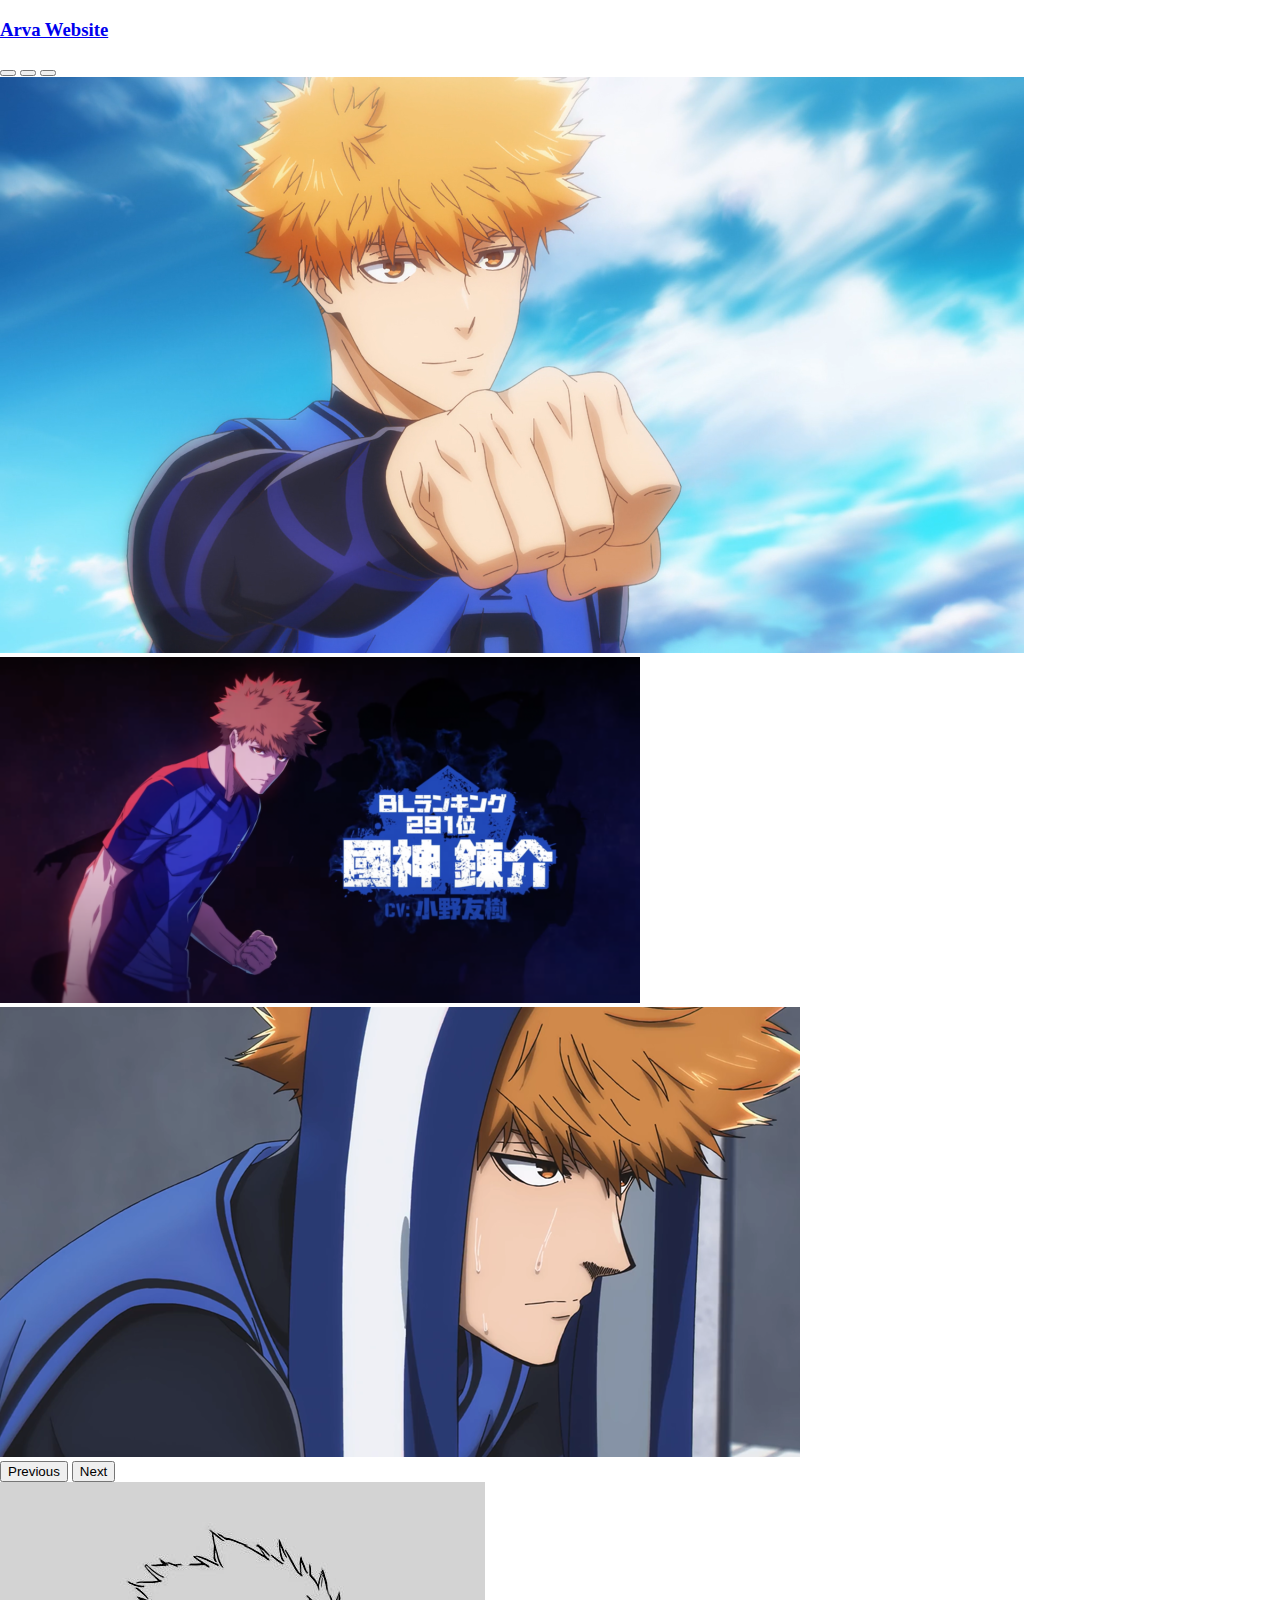
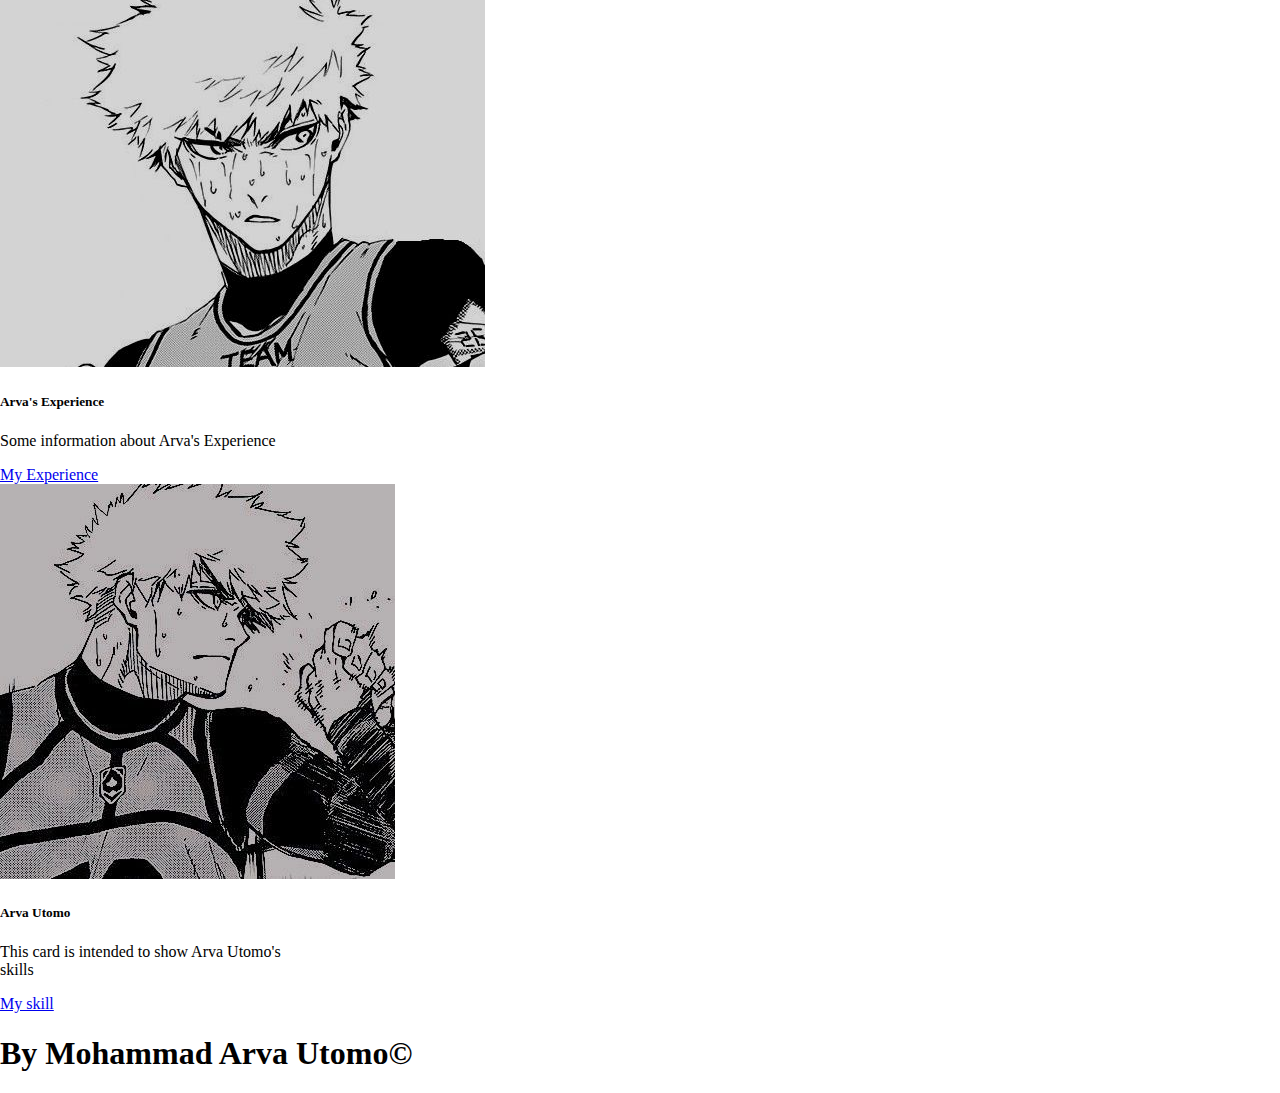
<file: index.html>
<!DOCTYPE html>
<html lang="en">
  <head>
    <meta charset="UTF-8" />
    <meta http-equiv="X-UA-Compatible" content="IE=edge" />
    <meta name="viewport" content="width=device-width, initial-scale=1.0" />
    <link rel="stylesheet" type="text/css" href="style.css" />
    <!-- CSS only -->
    <link
      href="https://cdn.jsdelivr.net/npm/bootstrap@5.2.2/dist/css/bootstrap.min.css"
      rel="stylesheet"
      integrity="sha384-Zenh87qX5JnK2Jl0vWa8Ck2rdkQ2Bzep5IDxbcnCeuOxjzrPF/et3URy9Bv1WTRi"
      crossorigin="anonymous"/>
      
    <title>Arva's WebPage</title>
  </head>
  <body class="bg-dark">
    <!-- As a link -->
    <nav class="navbar bg-dark">
      <div class="container-fluid justify-content-center font-monospace">
        <a
          class="navbar-brand text-light text-align-center"
          href="#mycard"
          ><h3>Arva Website</h3></a
        >
      </div>
    </nav>

    <!-- Carousel Section -->
    <div
      id="carouselExampleIndicators"
      class="carousel slide"
      data-bs-ride="true"
    >
      <div class="carousel-indicators">
        <button
          type="button"
          data-bs-target="#carouselExampleIndicators"
          data-bs-slide-to="0"
          class="active"
          aria-current="true"
          aria-label="Slide 1"
        ></button>
        <button
          type="button"
          data-bs-target="#carouselExampleIndicators"
          data-bs-slide-to="1"
          aria-label="Slide 2"
        ></button>
        <button
          type="button"
          data-bs-target="#carouselExampleIndicators"
          data-bs-slide-to="2"
          aria-label="Slide 3"
        ></button>
      </div>
      <div class="carousel-inner">
        <div class="carousel-item active">
          <img src="asset/Rensuke.webp" class="d-block w-100" alt="..."  />
        </div>
        <div class="carousel-item">
          <img src="asset/Rambutkuning.webp" class="d-block w-100" alt="..." />
        </div>
        <div class="carousel-item">
          <img src="asset/bluelock.webp" class="d-block w-100" alt="..." />
        </div>
      </div>
      <button
        class="carousel-control-prev"
        type="button"
        data-bs-target="#carouselExampleIndicators"
        data-bs-slide="prev"
      >
        <span class="carousel-control-prev-icon" aria-hidden="true"></span>
        <span class="visually-hidden">Previous</span>
      </button>
      <button
        class="carousel-control-next"
        type="button"
        data-bs-target="#carouselExampleIndicators"
        data-bs-slide="next"
      >
        <span class="carousel-control-next-icon" aria-hidden="true"></span>
        <span class="visually-hidden">Next</span>
      </button>
    </div>
    <!-- Carousel Section -->

    <!-- Card Section -->
    <section class="d-flex p-4 mb-4 justify-content-center align-items-center">
      <div class="d-sm-flex">
        <div class="card m-2 shadow-lg" style="width: 18rem" id="mycard">
          <img src="asset/arva.webp" class="card-img-top" alt="..." />
          <div class="card-body">
            <h5 class="card-title">Arva's Experience</h5>
            <p class="card-text">
              Some information about Arva's Experience
            </p>
            <a href="exp.html" class="btn btn-dark">My Experience</a>
          </div>
        </div>
        <div class="card m-2 shadow-lg" style="width: 18rem">
          <img src="asset/arvut.webp" class="card-img-top" alt="..." />
          <div class="card-body">
            <h5 class="card-title">Arva Utomo</h5>
            <p class="card-text">
              This card is intended to show Arva Utomo's skills
            </p>
            <a
              href="skill.html"
              class="btn btn-dark"
              >My skill</a
            >
          </div>
        </div>
      </div>
    </section>
    <!-- Card Section -->

    
    <!-- Footer Section -->
    <div class="d-flex fixed-bottom justify-content-center bg-dark text-light border-white mt-4">
      <div>
        <h1>By Mohammad Arva Utomo©</h1>
      </div>
    </div>
    <!-- Footer Section -->

    <!-- JavaScript Bundle with Popper -->
    <script
      src="https://cdn.jsdelivr.net/npm/bootstrap@5.2.2/dist/js/bootstrap.bundle.min.js"
      integrity="sha384-OERcA2EqjJCMA+/3y+gxIOqMEjwtxJY7qPCqsdltbNJuaOe923+mo//f6V8Qbsw3"
      crossorigin="anonymous"
    ></script>
  </body>
</html>
</file>
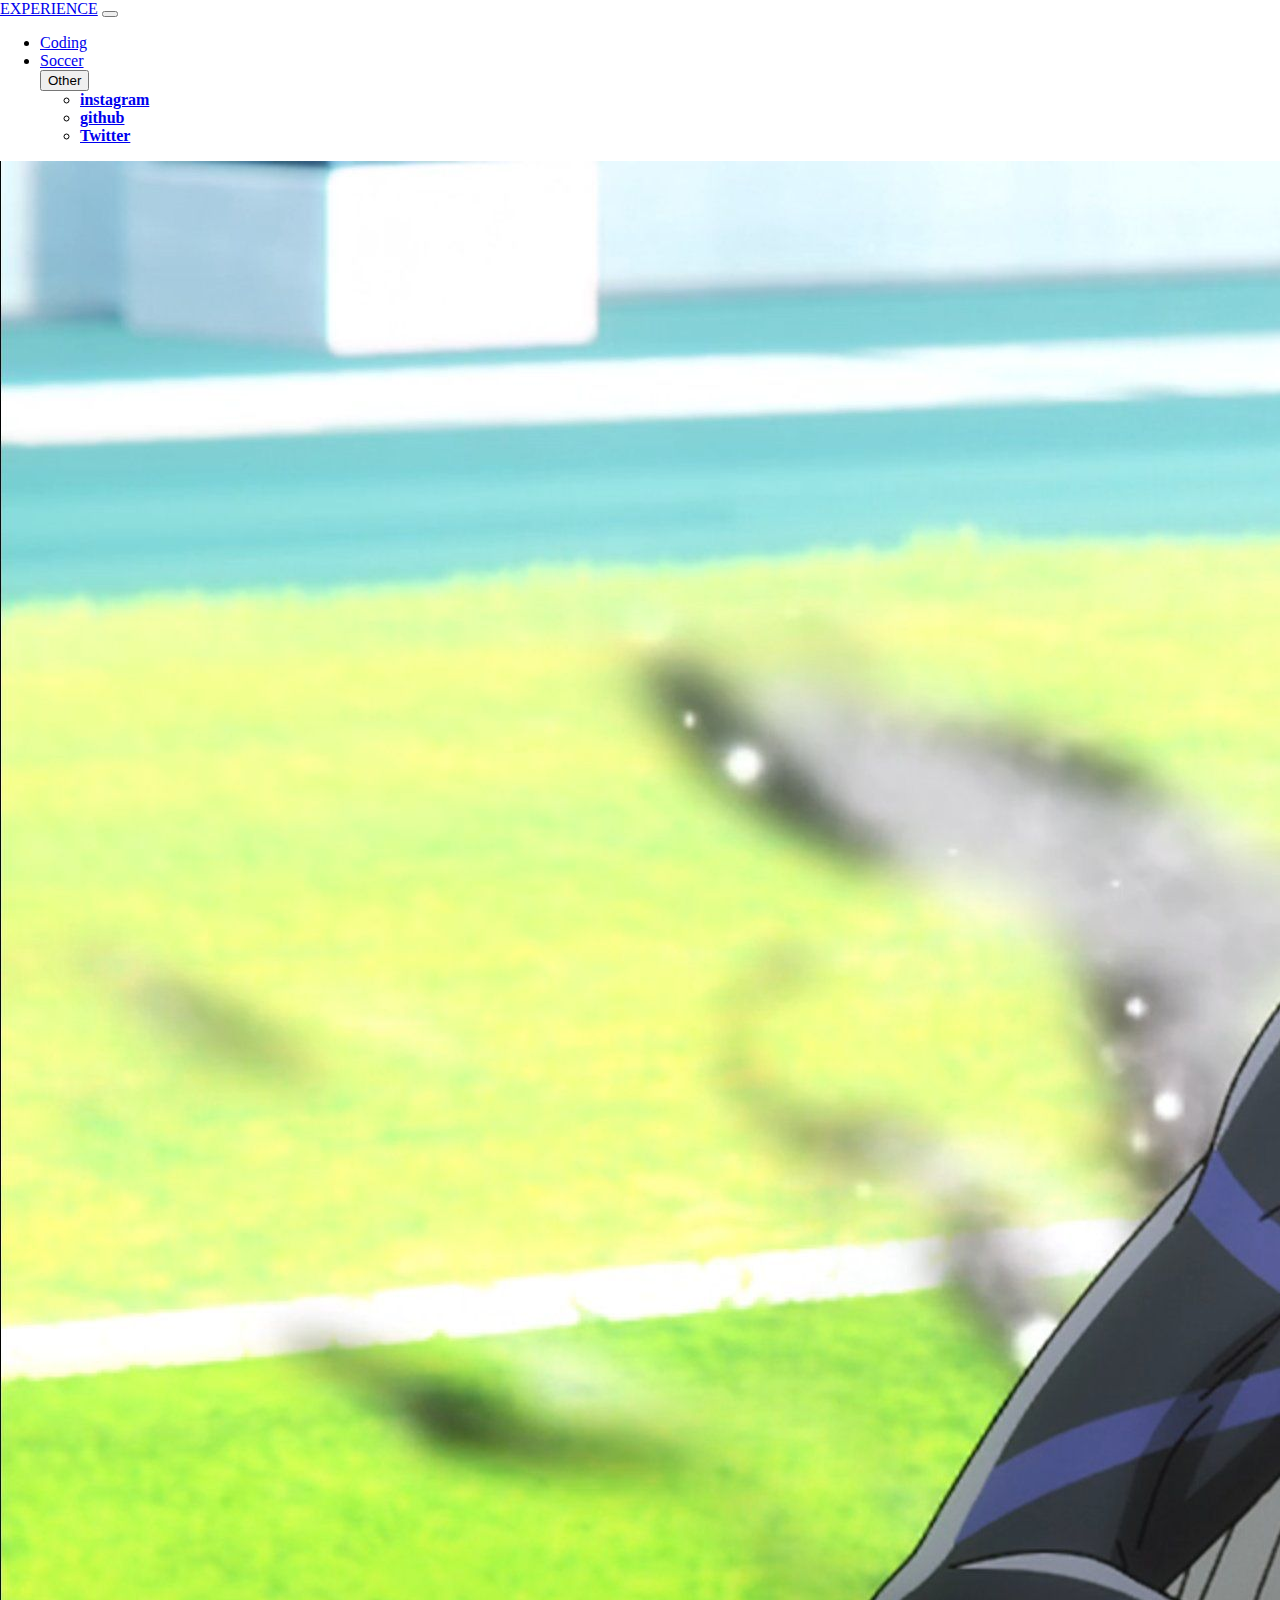
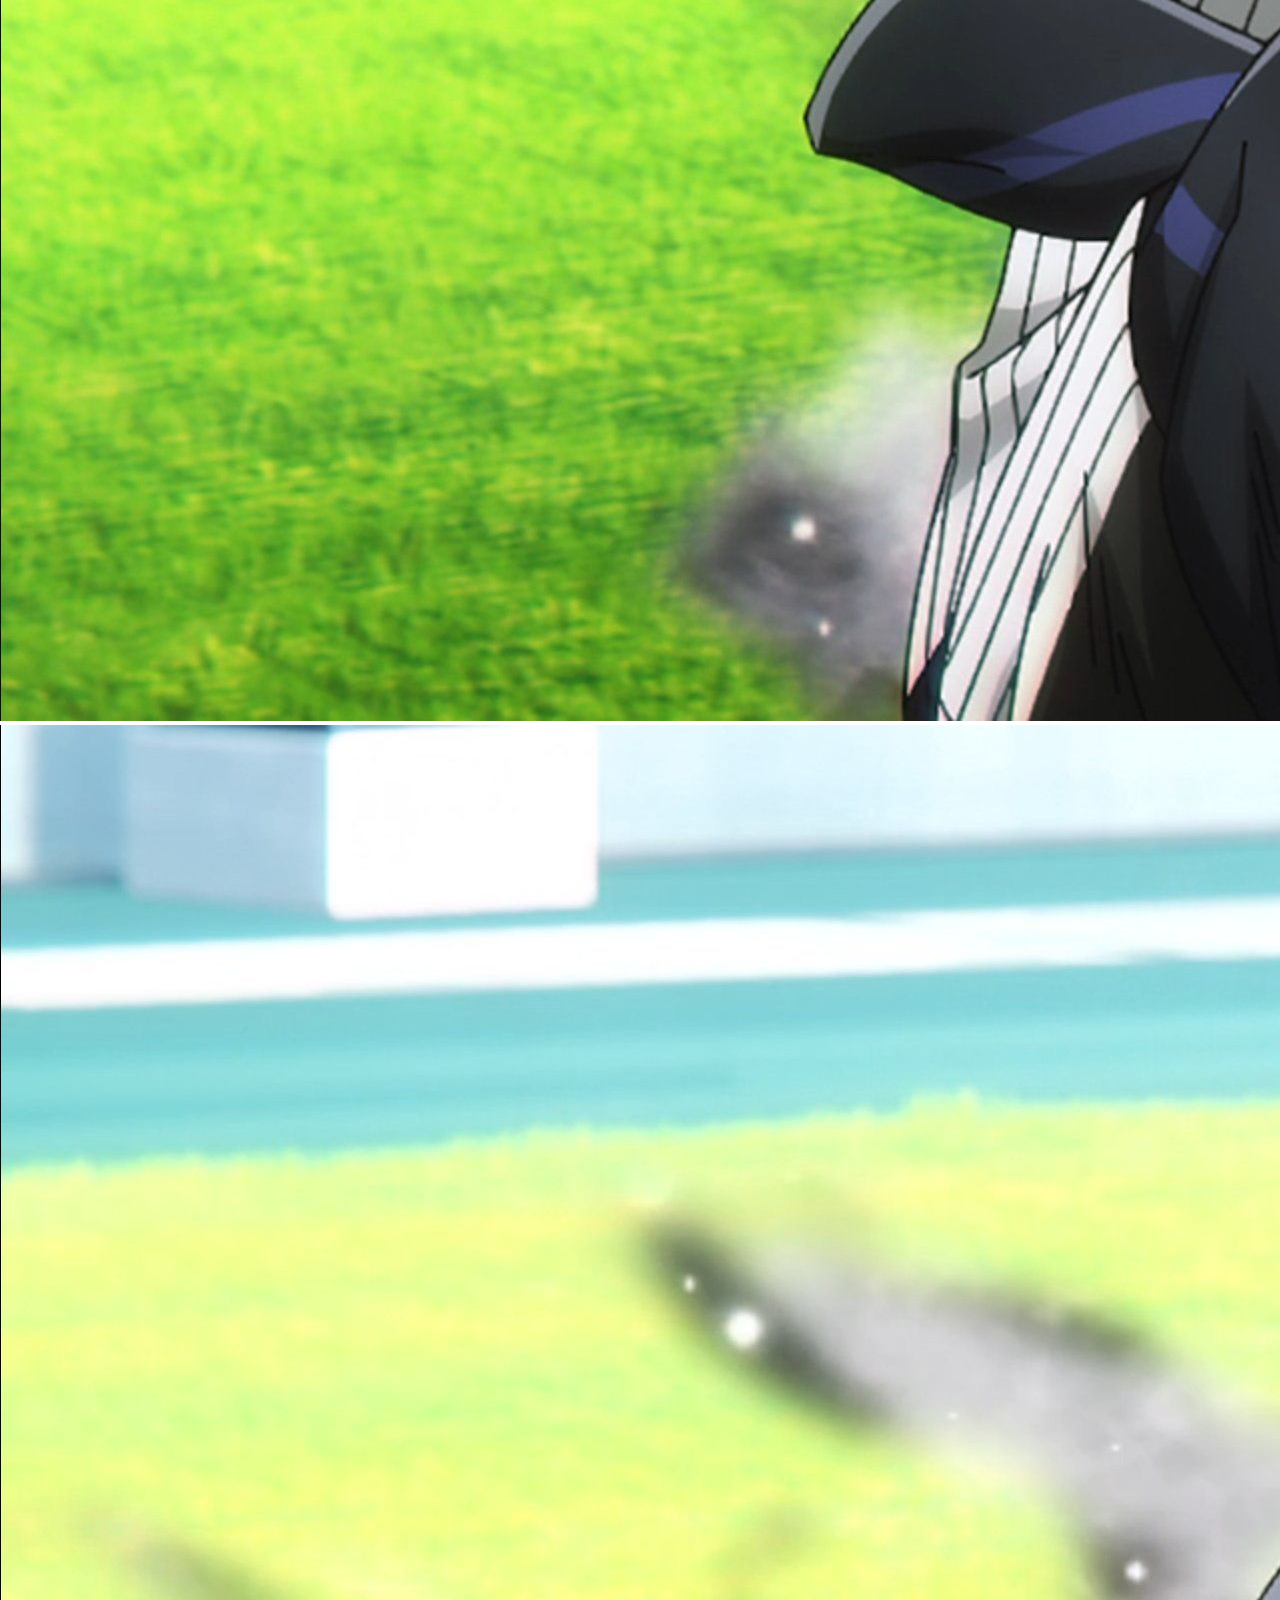
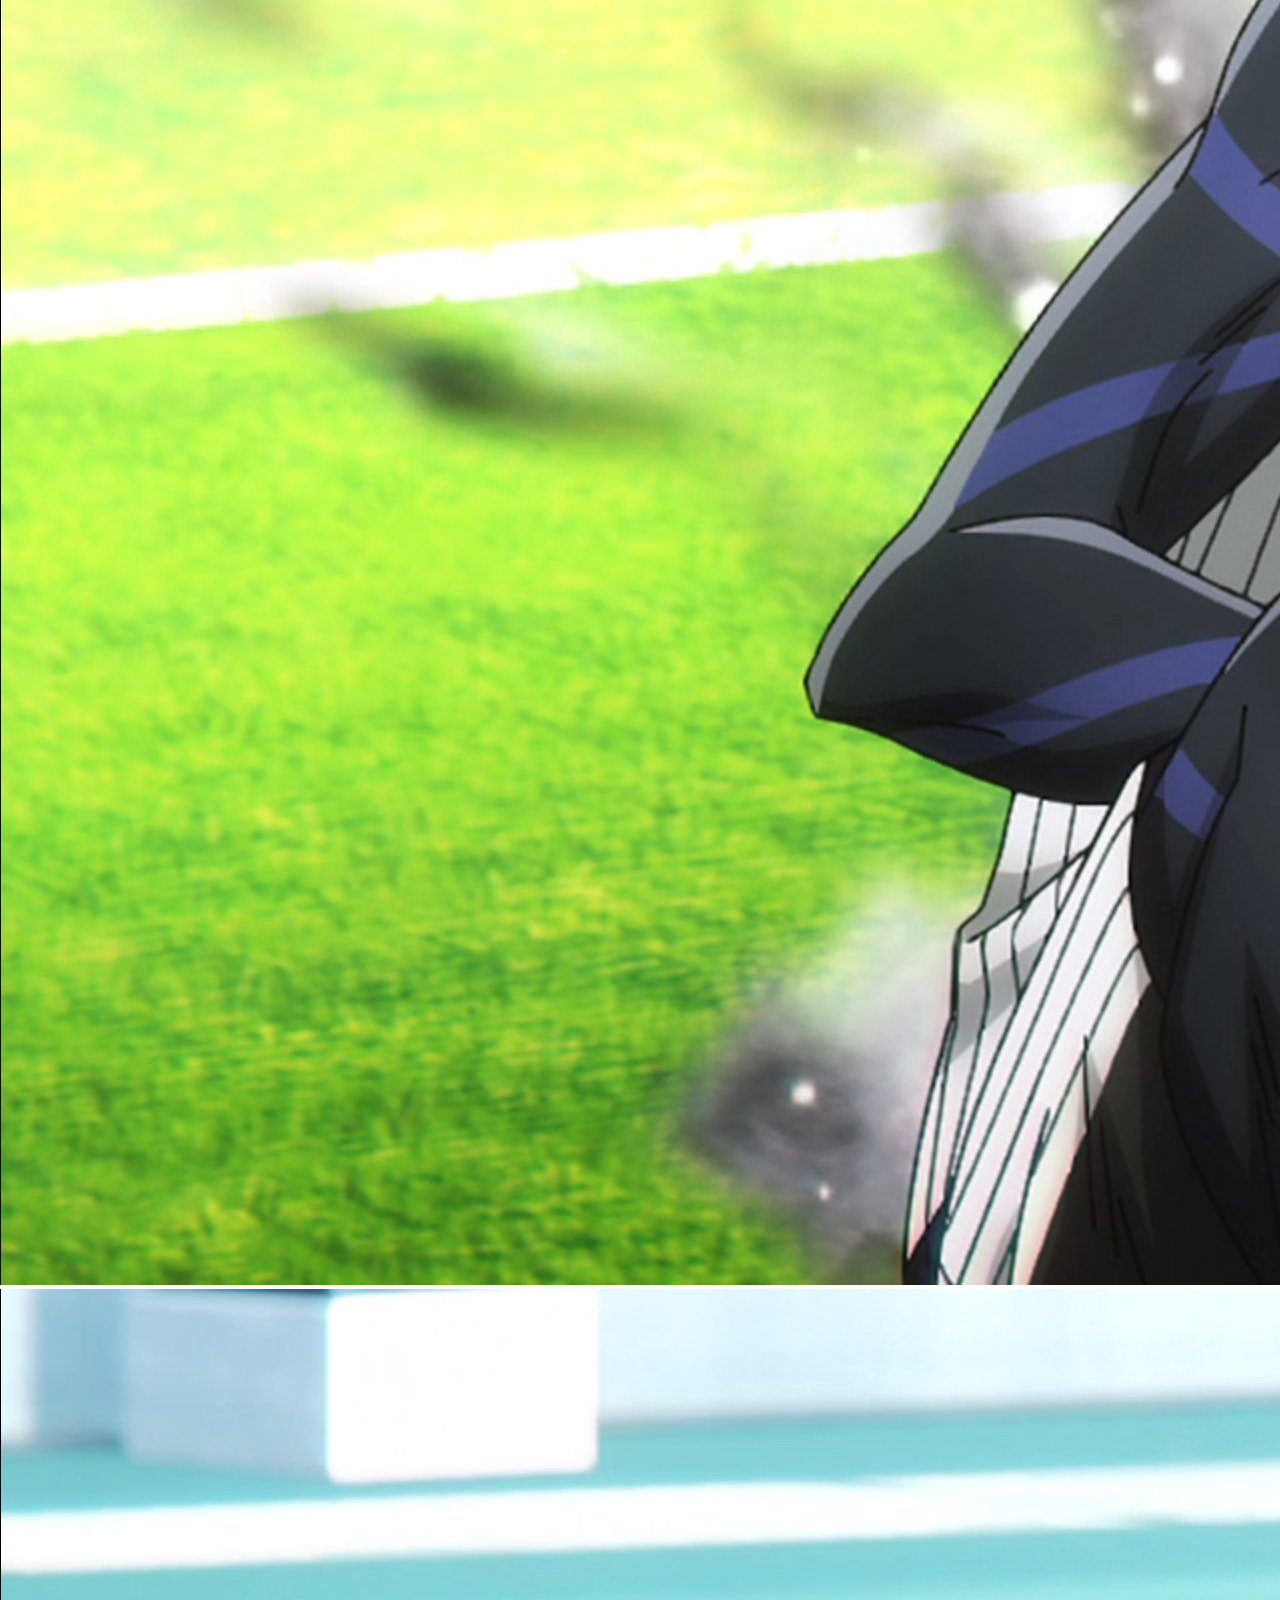
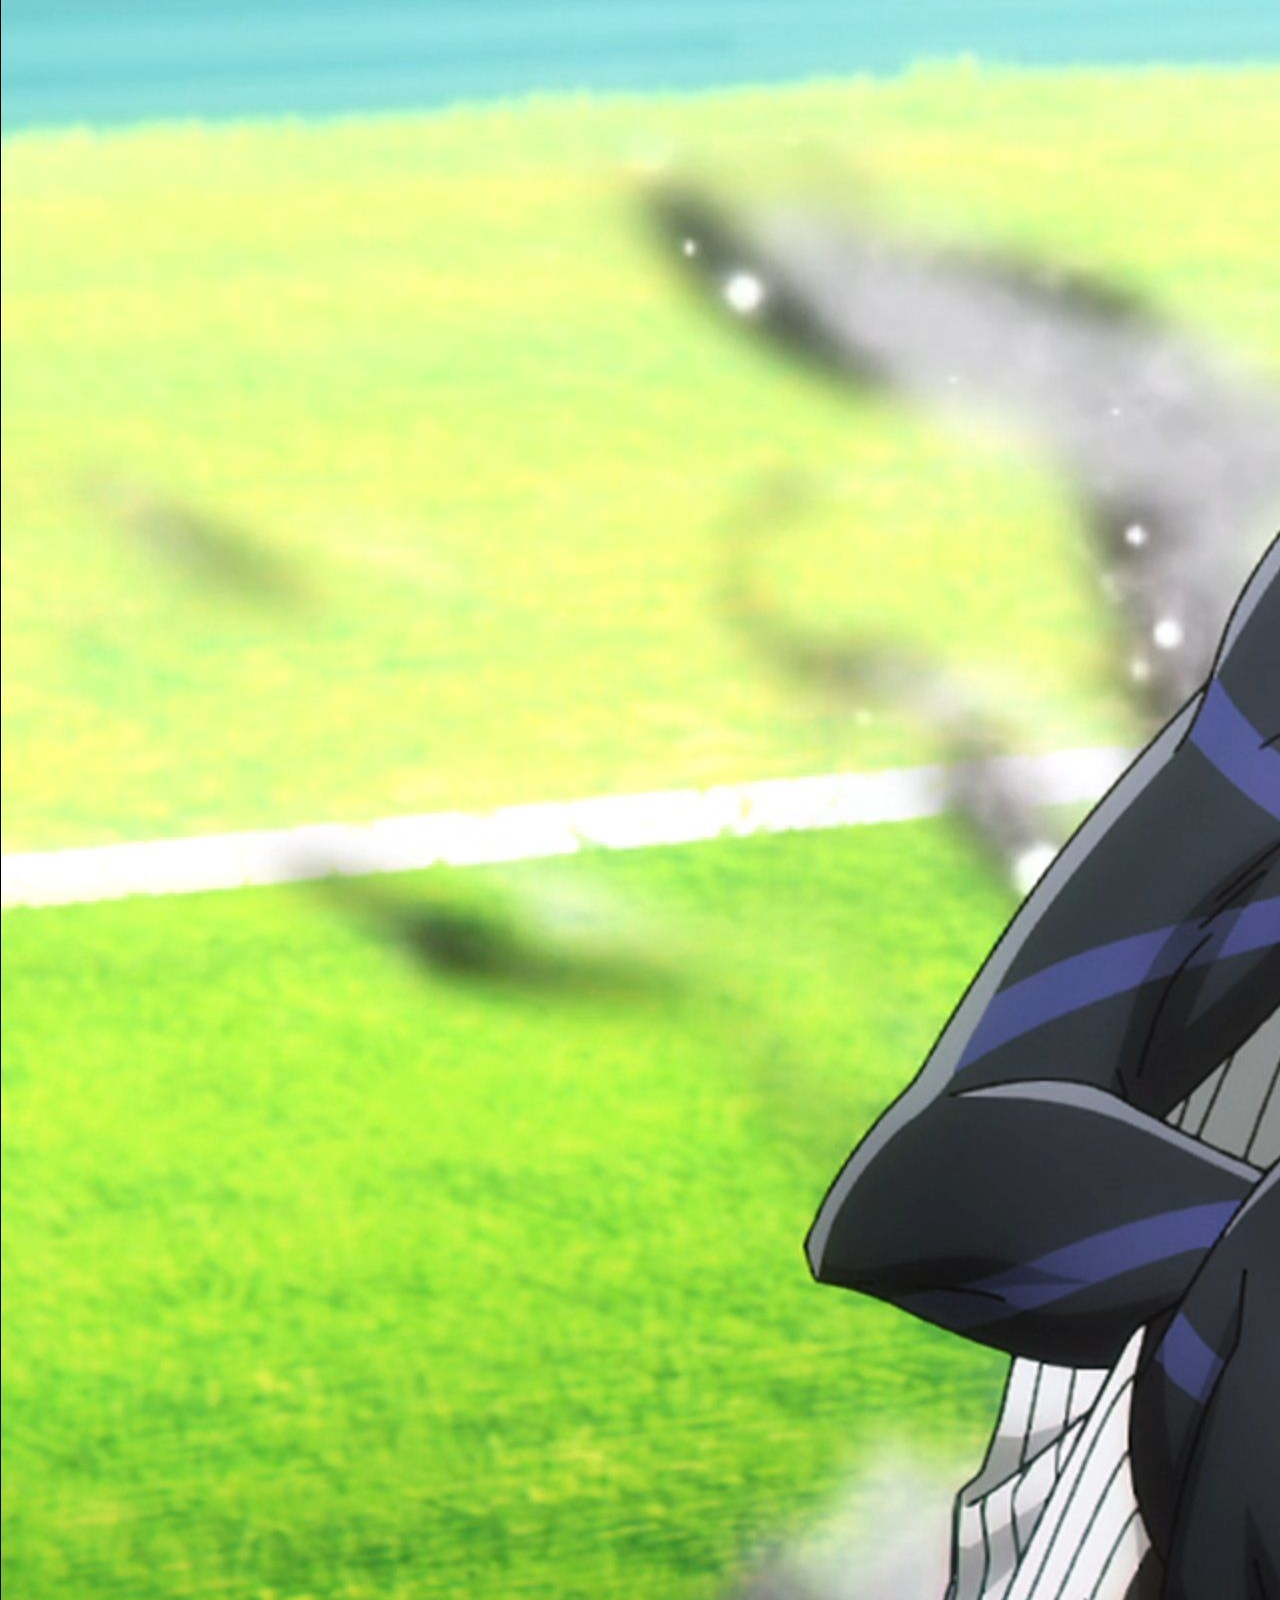
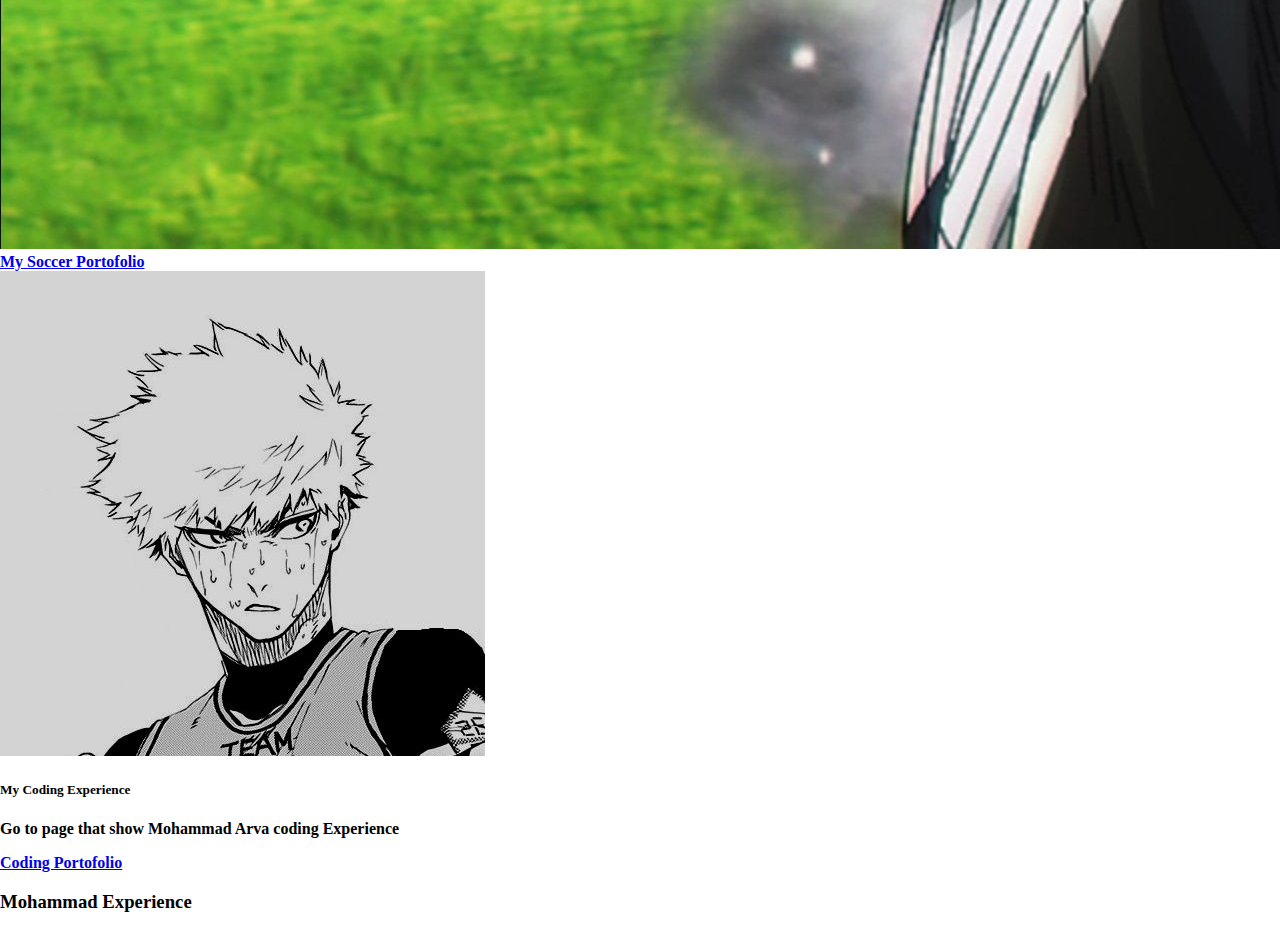
<file: exp.html>
<!DOCTYPE html>
<html lang="en">
  <head>
    <meta charset="UTF-8" />
    <meta http-equiv="X-UA-Compatible" content="IE=edge" />
    <meta name="viewport" content="width=device-width, initial-scale=1.0" />
    <link rel="stylesheet" type="text/css" href="style.css">
    <link
      href="https://cdn.jsdelivr.net/npm/bootstrap@5.2.3/dist/css/bootstrap.min.css"
      rel="stylesheet"
      integrity="sha384-rbsA2VBKQhggwzxH7pPCaAqO46MgnOM80zW1RWuH61DGLwZJEdK2Kadq2F9CUG65"
      crossorigin="anonymous"/>

    <title>Arva's WebPage</title>
  </head>

  <body class="bg-dark">
    <section>
      <nav class="navbar navbar-expand-lg bg-dark">
        <div class="container-fluid">
          <a class="navbar-brand text-light" href="index.html">Experience</a>
          <button class="navbar-toggler" type="button" data-bs-toggle="collapse" data-bs-target="#navbarNav" aria-controls="navbarNav" aria-expanded="false" aria-label="Toggle navigation">
            <span class="navbar-toggler-icon"></span>
          </button>
          <div class="collapse navbar-collapse" id="navbarNav">
            <ul class="navbar-nav">
              <li class="nav-item">
                <a class="nav-link active text-light" aria-current="page" href="#image2">Coding</a>
              </li>
              <li class="nav-item">
                <a class="nav-link text-light" href="#image1">Soccer</a>
              </li>
              <div class="dropdown">
                <button class="btn btn-dark dropdown-toggle" type="button" data-bs-toggle="dropdown" aria-expanded="false">
                 Other
                </button>
                <ul class="dropdown-menu bg-light">
                  <li><a class="dropdown-item text-dark" href="https://www.instagram.com/motomo06_"><b>instagram</a></li>
                  <li><a class="dropdown-item text-dark" href="https://www.github.com/Arva06"><b>github</a></li>
                  <li><a class="dropdown-item text-dark" href="https://www.twitter.com/arva_mohammad"><b>Twitter</a></li>
                </ul>
              </div>
            </ul>
          </div>
        </div>
      </nav>
    <section>

      <!-- carousel section -->
      <div id="carouselExampleSlidesOnly" class="carousel slide" data-bs-ride="carousel">
        <div class="carousel-inner w-100 h-25">
          <div class="carousel-item active">
            <img src="asset/nagi.webp" class="d-block w-100 h-25"  alt="...">
          </div>
          <div class="carousel-item">
            <img src="asset/nagi.webp" class="d-block w-100 h-25" alt="...">
          </div>
          <div class="carousel-item">
            <img src="asset/nagi.webp" class="d-block w-100 h-25" alt="...">
          </div>
        </div>
      </div>
      <div class="d-flex justify-content-center m-2 p-4">
        <a class="btn btn-light btn-lg text-dark w-100" href="https://www.instagram.com/ps_binataruna" id="image1"><b>My Soccer Portofolio</a>
      </div>
      <!-- carousel section end -->
      
      <section class="d-flex justify-content-center bg-dark">
        <div class="card w-100 bg-dark text-light justify-content-center">
          <img src="asset/arva.webp" class="card-img-top bg-dark h-25 w-100 justify-content-center" alt="...">
          <div class="card-body">
            <h5 class="card-title justify-content-center d-flex">My Coding Experience</h5>
            <p class="card-text justify-content-center d-flex">Go to page that show Mohammad Arva coding Experience</p>
            <a href="skill.html" class="d-flex btn btn-light btn-lg justify-content-center" id="image2">Coding Portofolio</a>
          </div>
        </div>
      </section>


      <!-- footer section -->
      <div class="d-flex justify-content-center fixed-bottom bg-dark text-light mt-4">
        <h3>Mohammad Experience</h3>
      </div>
       <!-- footer section end -->


    <!-- JavaScript Bundle with Popper -->
    <script
      src="https://cdn.jsdelivr.net/npm/bootstrap@5.2.3/dist/js/bootstrap.bundle.min.js"
      integrity="sha384-kenU1KFdBIe4zVF0s0G1M5b4hcpxyD9F7jL+jjXkk+Q2h455rYXK/7HAuoJl+0I4"
      crossorigin="anonymous"
    ></script>
  </body>
</html>
</file>
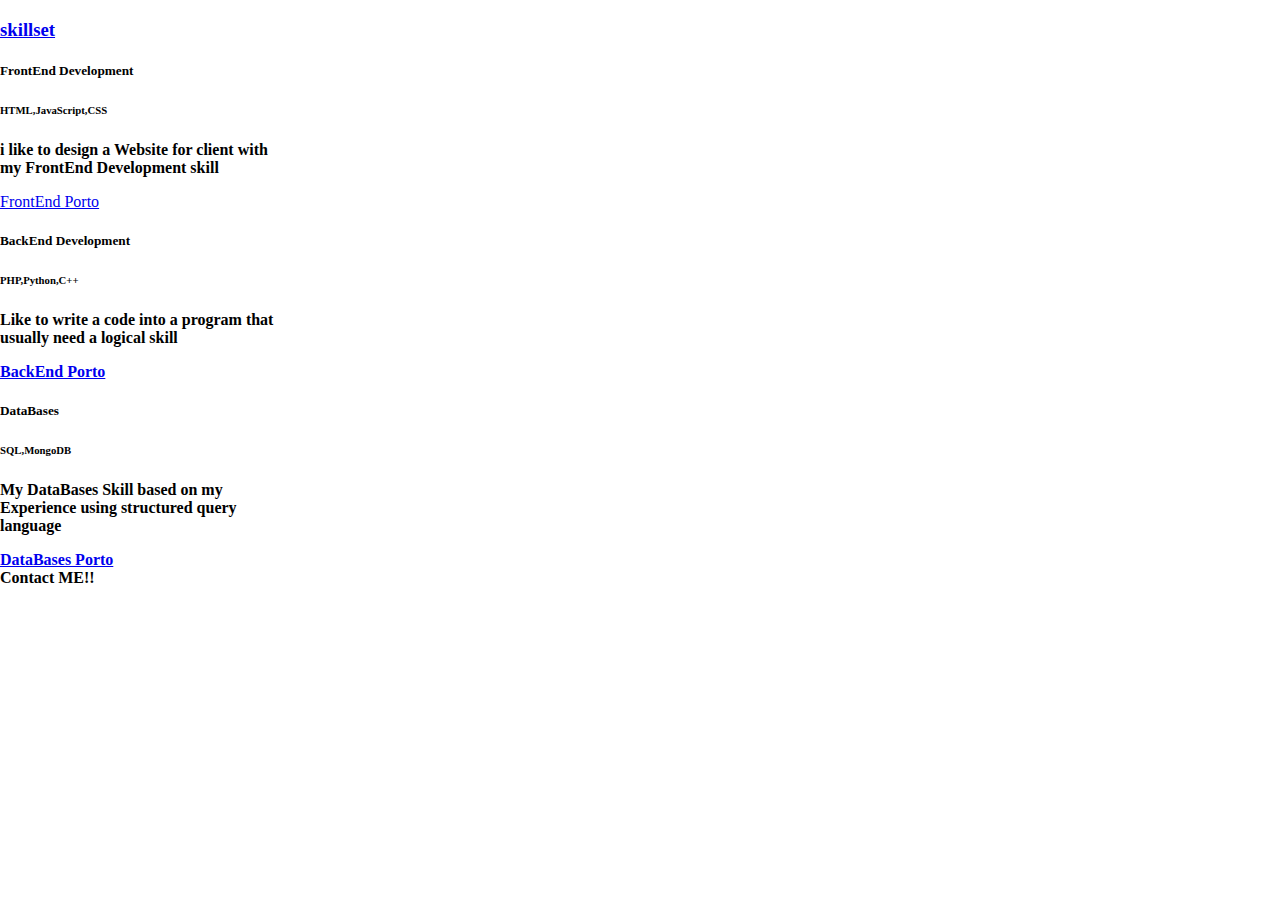
<file: skill.html>
<!DOCTYPE html>
<html lang="en">
  <head>
    <meta charset="UTF-8" />
    <meta http-equiv="X-UA-Compatible" content="IE=edge" />
    <meta name="viewport" content="width=device-width, initial-scale=1.0" />
    <link rel="stylesheet" type="text/css" href="style.css" />
    <!-- CSS only -->
    <link
      href="https://cdn.jsdelivr.net/npm/bootstrap@5.2.2/dist/css/bootstrap.min.css"
      rel="stylesheet"
      integrity="sha384-Zenh87qX5JnK2Jl0vWa8Ck2rdkQ2Bzep5IDxbcnCeuOxjzrPF/et3URy9Bv1WTRi"
      crossorigin="anonymous"
    />
    <title>Arva's WebPage</title>
  </head>
  <body>
    <!-- As a link -->
    <nav class="navbar bg-dark">
      <div class="container-fluid font-monospace justify-content-center">
        <a class="navbar-brand text-light text-align-center" href="index.html"
          ><h3>skillset</h3></a
        >
      </div>
    </nav>

    <section class="d-flex justify-content-center align-items-center mt-2">
      <div class="d-sm-flex bg-dark rounded p-2">
        <div class="card m-2" style="width: 18rem">
          <div class="card-body">
            <h5 class="card-title">FrontEnd Development</h5>
            <h6 class="card-subtitle mb-2 text-muted">HTML,JavaScript,CSS</h6>
            <p class="card-text">
              <b>i like to design a Website for client with my FrontEnd Development skill</b>
            </p>
            <a href="https://www.github.com/Arva06" class="card-link btn btn-dark">FrontEnd Porto</a>
          </div>
        </div>
        <div class="card m-2" style="width: 18rem">
          <div class="card-body">
            <h5 class="card-title">BackEnd Development</h5>
            <h6 class="card-subtitle mb-2 text-muted">PHP,Python,C++</h6>
            <b class="card-text">
              <b>Like to write a code into a program that usually need a logical skill</b>
            </p>
            <div class="d-flex justify-content-center">
            <a href="https://www.github.com/Arva06" class="card-link btn btn-dark">BackEnd Porto</a>
            </div>
          </div>
        </div>
        <div class="card m-2" style="width: 18rem">
          <div class="card-body">
            <h5 class="card-title">DataBases</h5>
            <h6 class="card-subtitle mb-2 text-muted">SQL,MongoDB</h6>
            <b class="card-text">
              <b>My DataBases Skill based on my Experience using structured query language</b>
            </p>
            <div class="d-flex justify-content-end">
            <a href="https://www.github.com/Arva06"class="card-link btn btn-dark">DataBases Porto</a>
          </div>
          </div>
        </div>
      </div>
    </section>
    <div class="d-flex  justify-content-center my-4">
    <a class="btn btn-dark" onclick="goToWhatsapp()">Contact ME!!</a>
      <script>
      function goToWhatsapp () {
        window.location.href = "https://wa.wizard.id/df6da4"
      }
    </script>
    </div>

    <!-- JavaScript Bundle with Popper -->
    <script
      src="https://cdn.jsdelivr.net/npm/bootstrap@5.2.2/dist/js/bootstrap.bundle.min.js"
      integrity="sha384-OERcA2EqjJCMA+/3y+gxIOqMEjwtxJY7qPCqsdltbNJuaOe923+mo//f6V8Qbsw3"
      crossorigin="anonymous"
    ></script>
  </body>
</html>
</file>
<file: style.css>
html, body {
    margin: 0;
    padding: 0;
}

.skill {
    height: 250px;
}

 a:link, a;:visited {
       background-color: black;

}

 a:hover, a:active {
    text-transform: uppercase;
}
</file>
